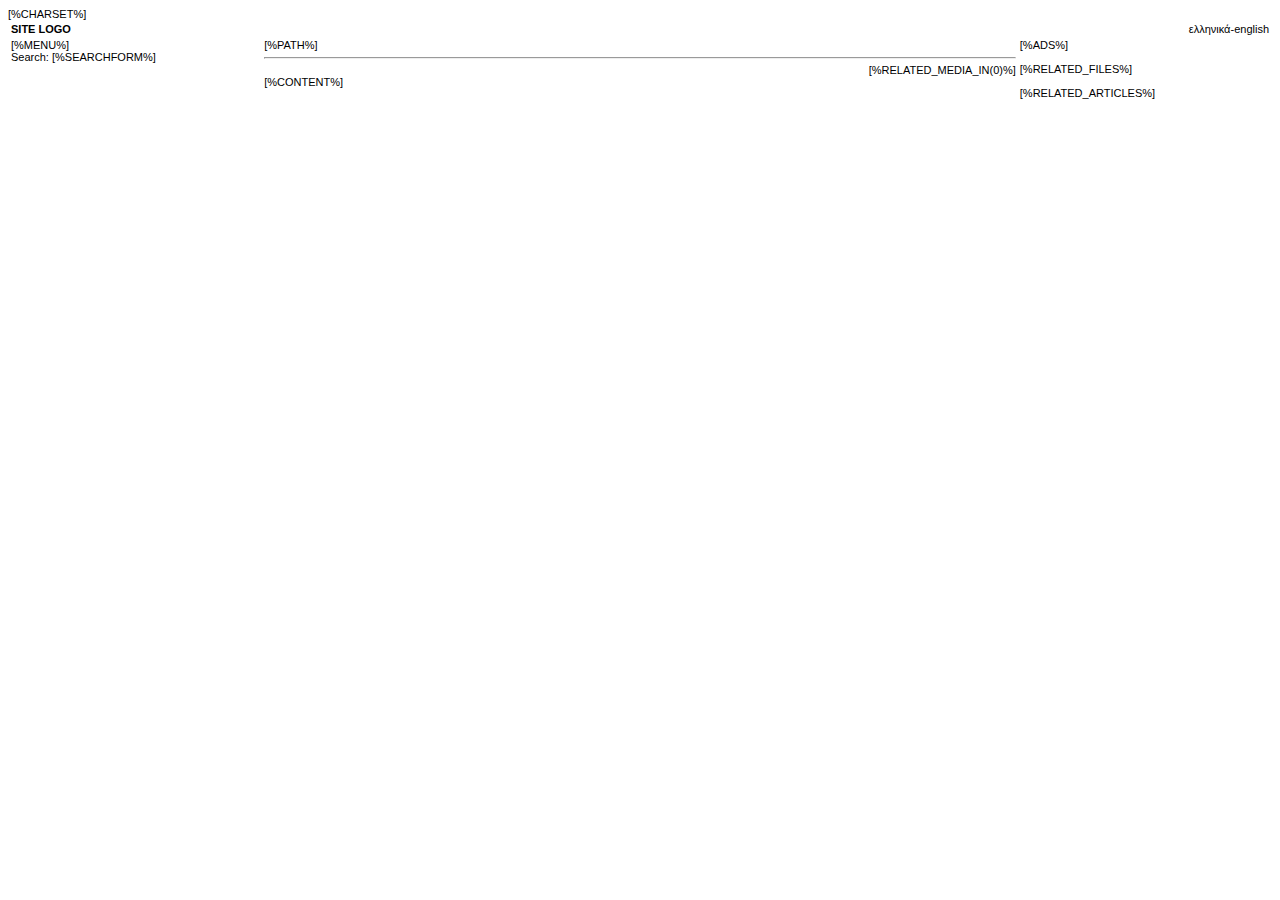
<file: site/demo.html>
<HTML>
<HEAD>
[%CHARSET%]

<STYLE>
<!--
.node_table {
	background-color: Silver;
	font-family: Verdana, Geneva, Arial, Helvetica, sans-serif;
	font-size: 11px;
	width: 200px;
}
A.node:link,A.node:active,A.node:visited {
	font-family: Verdana, Geneva, Arial, Helvetica, sans-serif;
	font-size: 11px;
	color: Black;	
	text-decoration: none;
}
A.node:hover {
	font-family: Verdana, Geneva, Arial, Helvetica, sans-serif;
	font-size: 11px;
	color: Navy;	
	text-decoration: underline;	
}
A:link,A:active,A:visited {
	font-family: Verdana, Geneva, Arial, Helvetica, sans-serif;
	font-size: 11px;
	color: Black;	
	text-decoration: none;
}
A:hover {
	font-family: Verdana, Geneva, Arial, Helvetica, sans-serif;
	font-size: 11px;
	color: Navy;	
	text-decoration: underline;	
}
.node_off {
	font-family: Verdana, Geneva, Arial, Helvetica, sans-serif;
	font-size: 11px;
	color: Black;	
}
.node_on {
	font-family: Verdana, Geneva, Arial, Helvetica, sans-serif;
	font-size: 11px;
	color: White;	
	background-color: Black;
}	
body,td {
	font-family: Verdana, Geneva, Arial, Helvetica, sans-serif;
	font-size: 11px;	
	background-color: White;
	color: Black;
}
input {
	font-family: Verdana, Geneva, Arial, Helvetica, sans-serif;
	font-size: 11px;	
	background-color: White;
	color: Navy;	
	border: 1px inset;
	width: 160px;
}
// -->
</STYLE>

<TITLE>Demo website with WORKFLOW</TITLE>
</HEAD>

<BODY>

<table border=0 width=100%>
<tr>
<td width=20%><b>SITE LOGO</b></td>
<td colspan=2 align=right>&nbsp;<a href=x_switchlocale.php?setlocale=1>��������</a>-<a href=x_switchlocale.php?setlocale=2>english</a></td>
</tr>
<tr>
<td width=20% valign=top>
	[%MENU%]
	
	<BR>
	Search:
	[%SEARCHFORM%]
	
</td>
<td width=60% valign=top>
	[%PATH%]
	<hr>
	
	<div align=right style="position:relative">[%RELATED_MEDIA_IN(0)%]</div>
	
	[%CONTENT%]
	
</td>
<td width=20% valign=top>

	[%ADS%]
	
	<BR><BR>
	
	[%RELATED_FILES%]
	
	<BR><BR>
	
	[%RELATED_ARTICLES%]
</td>
</tr>
</table>

</BODY>
</HTML>
</file>
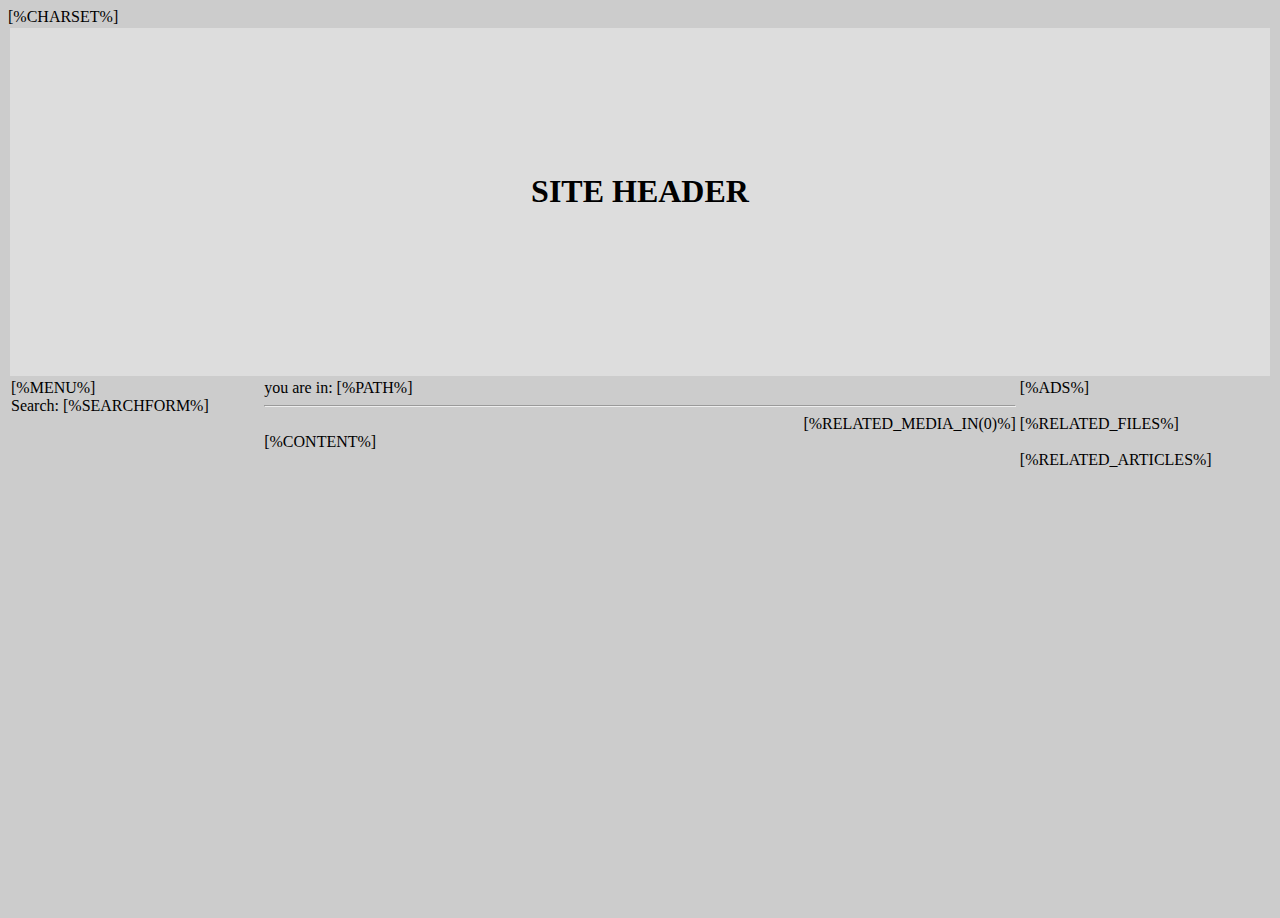
<file: site/test.html>
<HTML>
<HEAD>
[%CHARSET%]

<STYLE>
<!--

// -->
</STYLE>

<TITLE>test</TITLE>
</HEAD>

<BODY bgcolor=#CCCCCC text=#000000>

<table border=0 width=100% height=100%>
<tr>
<td colspan=3 align=center bgcolor=#DDDDDD><h1>SITE HEADER</h1></td>
</tr>
<tr>
<td width=20% valign=top>
	[%MENU%]
	
	<BR>
	Search:
	[%SEARCHFORM%]
	
</td>
<td width=60% valign=top>
	you are in: [%PATH%]
	<hr>
	
	<div align=right style="position:relative">[%RELATED_MEDIA_IN(0)%]</div>
	[%CONTENT%]
</td>
<td width=20% valign=top>
	[%ADS%]
	
	<BR><BR>
	
	[%RELATED_FILES%]
	
	<BR><BR>
	
	[%RELATED_ARTICLES%]
</td>
</tr>
</table>

</BODY>
</HTML>
</file>
